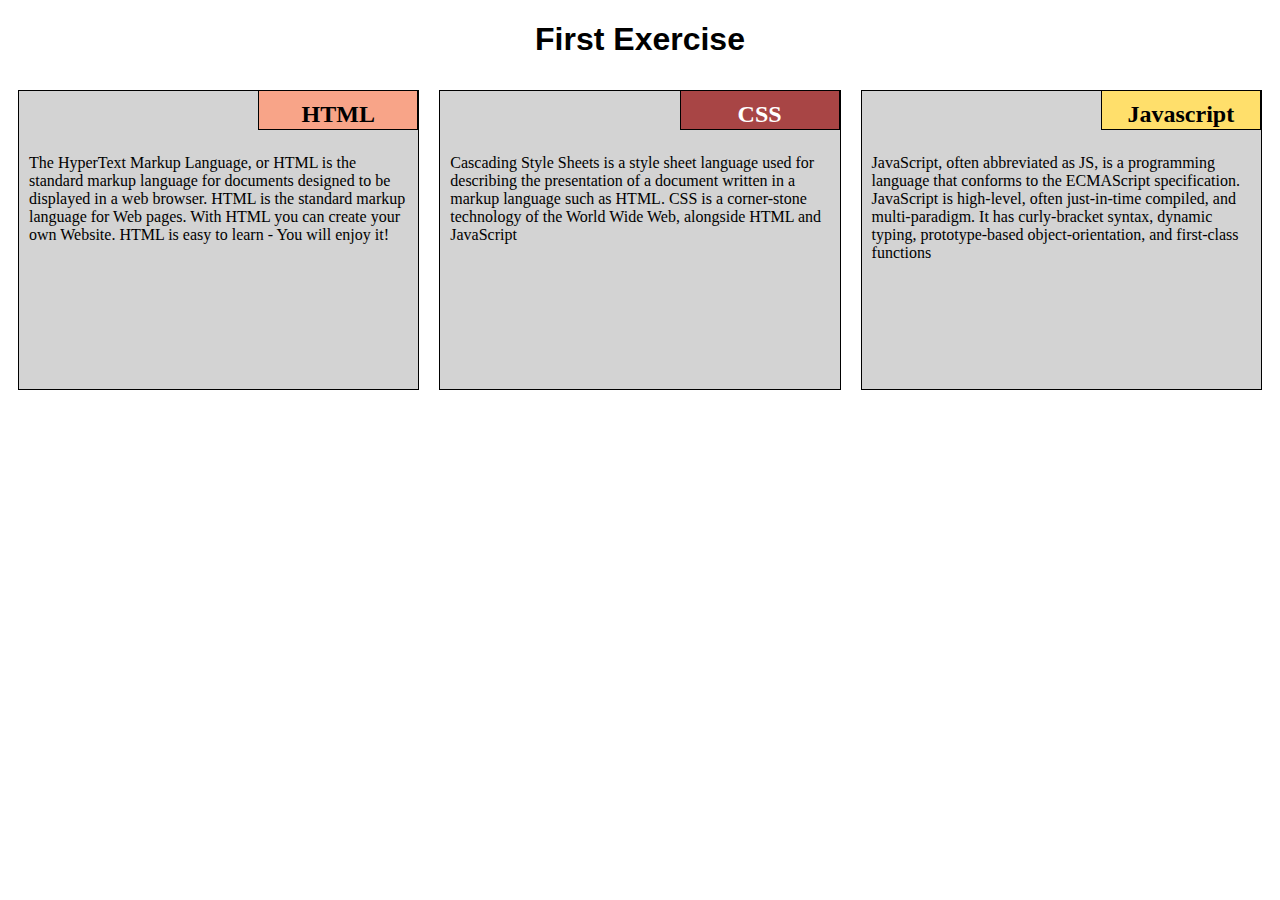
<file: module2-solution/index.html>
<!DOCTYPE html>
<html>
<head>
	<meta charset="UTF-8">
	<meta name="viewport" content="width=device-width, initial-scale=1">
	<title>Assignment Solution for Module 2</title>
	<link rel="stylesheet" href="css/styles.css">
</head>
<body>
<h1>First Exercise</h1>
<div class="row">
<div class="col-lg-4 col-md-6">
	<section>
		<p id="item1">HTML</p>
		<p class="normal-text">The HyperText Markup Language, or HTML is the standard markup language for documents designed to be displayed in a web browser. HTML is the standard markup language for Web pages. With HTML you can create your own Website. HTML is easy to learn - You will enjoy it!</p>
	</section>
</div>
<div class="col-lg-4 col-md-6">
	<section>
		<p id="item2">CSS</p>
		<p class="normal-text">Cascading Style Sheets is a style sheet language used for describing the presentation of a document written in a markup language such as HTML. CSS is a corner-stone technology of the World Wide Web, alongside HTML and JavaScript</p>
	</section>
</div>
<div class="col-lg-4 col-md-12">
	<section>
		<p id="item3">Javascript</p>
		<p class="normal-text">JavaScript, often abbreviated as JS, is a programming language that conforms to the ECMAScript specification. JavaScript is high-level, often just-in-time compiled, and multi-paradigm. It has curly-bracket syntax, dynamic typing, prototype-based object-orientation, and first-class functions</p>
	</section>	
</div>
</div>
</body>
</html>
</file>
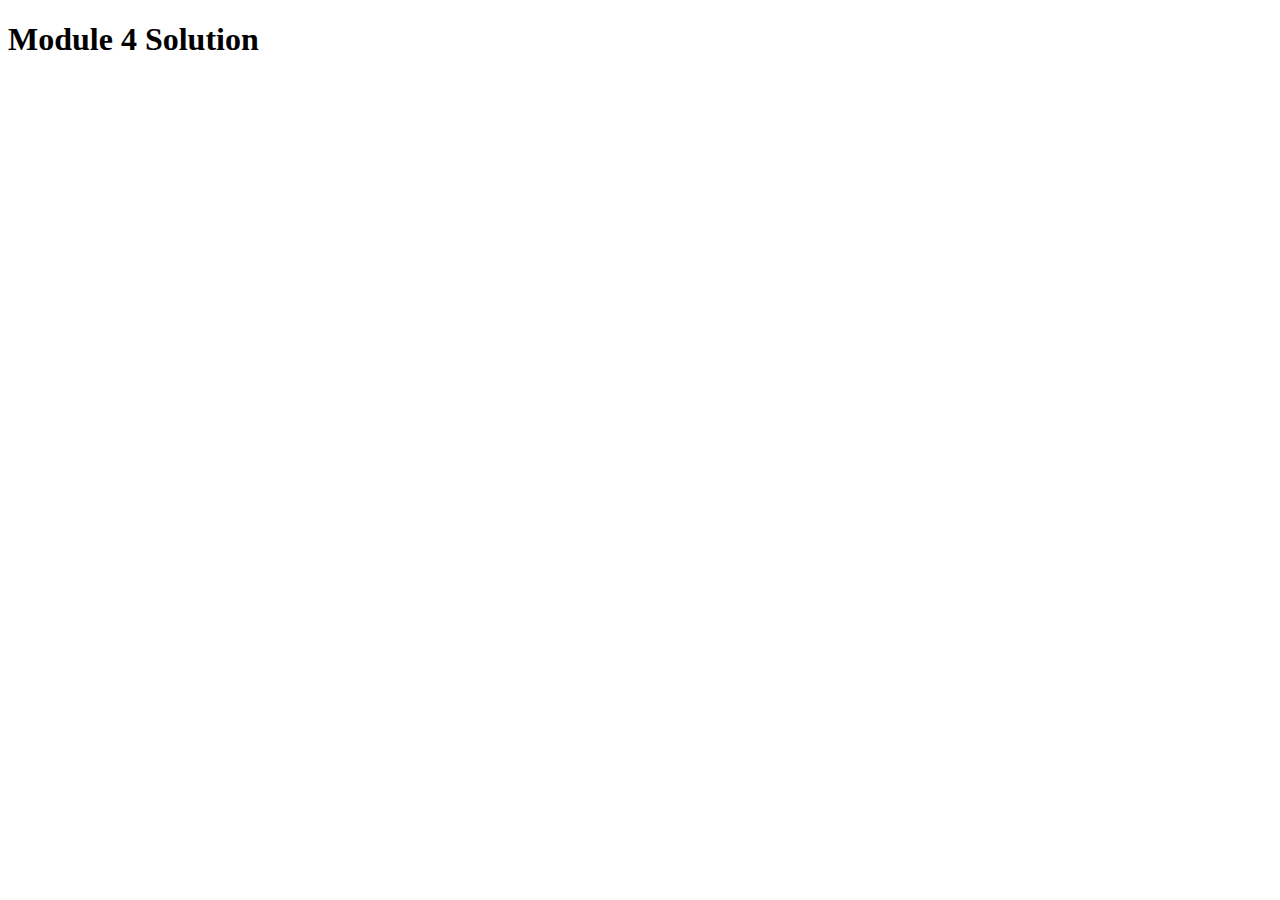
<file: module4-solution/index.html>
<!DOCTYPE html>
<html>
<head>
  <meta charset="utf-8">
  <title>Module 4 Solution</title>
  <script src="SpeakHello.js"></script>
  <script src="SpeakGoodBye.js"></script>
  <script src="script.js"></script>
 </head>
<body>
  <h1>Module 4 Solution</h1>
</body>
</html>
</file>
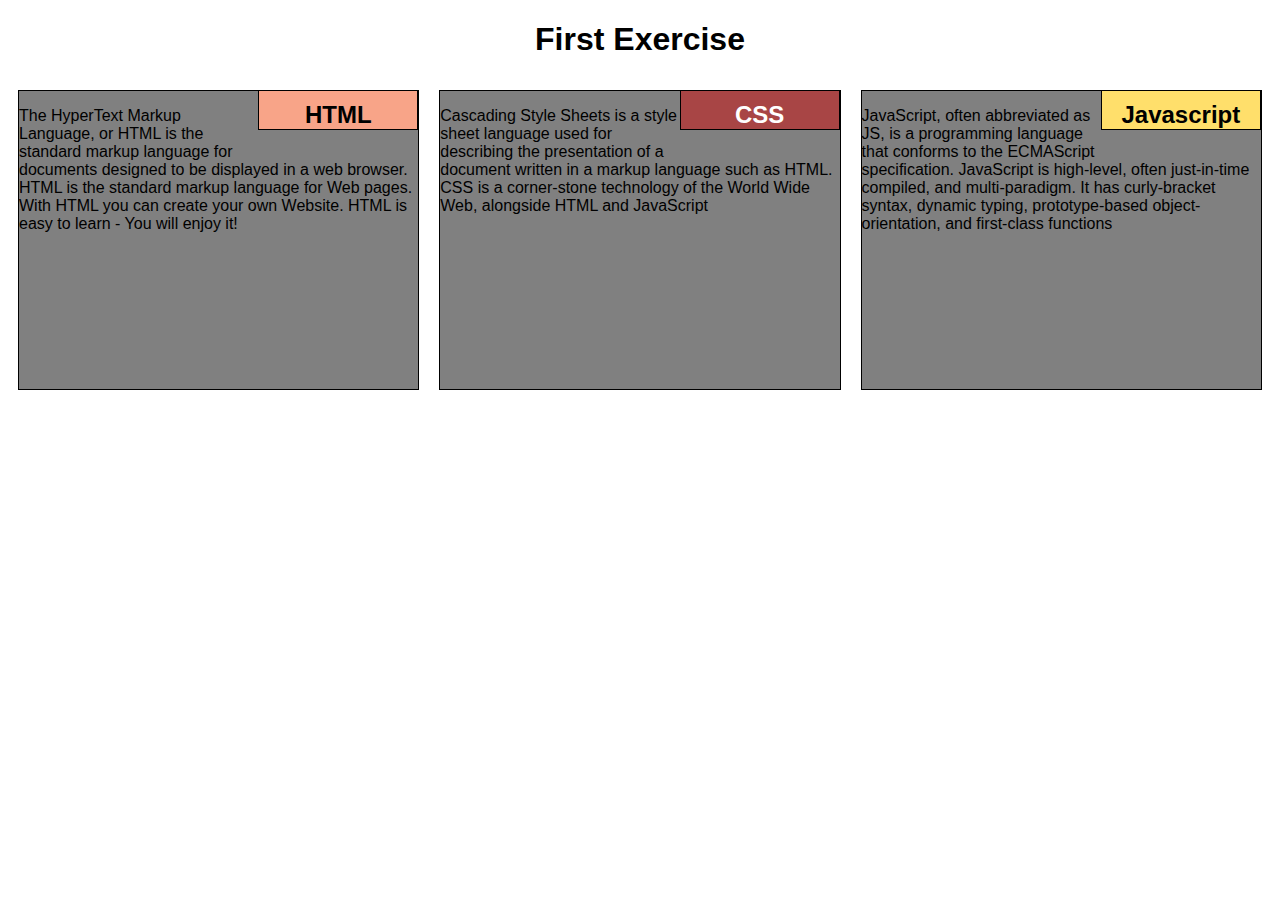
<file: site/index.html>
<!DOCTYPE html>
<html>
<head>
	<meta charset="UTF-8">
	<meta name="viewport" content="width=device-width, initial-scale=1">
	<title>Assignment Solution for Module 2</title>
	<link rel="stylesheet" href="css/styles.css">
</head>
<body>
<h1>First Exercise</h1>
<div class="row">
<div class="col-lg-4 col-md-6">
	<section>
		<p id="item1">HTML</p>
		<p>The HyperText Markup Language, or HTML is the standard markup language for documents designed to be displayed in a web browser. HTML is the standard markup language for Web pages. With HTML you can create your own Website. HTML is easy to learn - You will enjoy it!</p>
	</section>
</div>
<div class="col-lg-4 col-md-6">
	<section>
		<p id="item2">CSS</p>
		<p>Cascading Style Sheets is a style sheet language used for describing the presentation of a document written in a markup language such as HTML. CSS is a corner-stone technology of the World Wide Web, alongside HTML and JavaScript</p>
	</section>
</div>
<div class="col-lg-4 col-md-12">
	<section>
		<p id="item3">Javascript</p>
		<p>JavaScript, often abbreviated as JS, is a programming language that conforms to the ECMAScript specification. JavaScript is high-level, often just-in-time compiled, and multi-paradigm. It has curly-bracket syntax, dynamic typing, prototype-based object-orientation, and first-class functions</p>
	</section>	
</div>
</div>
</body>
</html>
</file>
<file: module2-solution/css/styles.css>
*
{
	box-sizing: border-box;
}
/* Styling for all selectors */
h1
{
	text-align: center;
	font-family: helvetica,arial,courier;
	font-weight: bold;
}
section
{
	height: 300px;
	margin: 10px 10px 10px 10px;
	border: 1px solid black;
	float: left;
	font-family: cursive, serif;
	background-color: #D3D3D3;
	font-weight: 100;
}
p
{
	clear: both;
	font-size: 16px;
	padding-left: 10px;
	padding-right: 10px;
}

/* Styling for all classes */

.row{
	width: 100%;
	align-content: center;
}

/*Styling for all indentifiers*/
#item1
{
	background-color: #F8A488;
	height: 40px;
	width: 160px;
	border: 1px solid black;
	float: right;
	margin-top: -1px;
	text-align: center;
	padding-top: 10px;
	font-weight: bold;
	font-size: 24px;
}
#item2
{
	background-color: #A84545;
	color: white;
	height: 40px;
	width: 160px;
	border: 1px solid black;
	float: right;
	margin-top: -1px;
	text-align: center;
	padding-top: 10px;
	font-weight: bold;
	font-size: 24px;
}
#item3
{
	background-color: #FFDF6B;
	height: 40px;
	width: 160px;
	border: 1px solid black;
	float: right;
	margin-top: -1px;
	text-align: center;
	padding-top: 10px;
	font-weight: bold;
	font-size: 24px;
}

/* media queries for responsive layout */
@media (min-width: 992px) {
.col-lg-1,.col-lg-2,.col-lg-3,.col-lg-4,.col-lg-5,.col-lg-6,.col-lg-7,.col-lg-8,.col-lg-9,.col-lg-10,.col-lg-11,.col-lg-12 {
float: left;
}

.col-lg-1 {
width: 8.33%;
}
.col-lg-2 {
width: 16.66%;
}
.col-lg-3 {
width: 25%;
}
.col-lg-4 {
width: 33.33%;
}
.col-lg-5 {
width: 41.66%;
}
.col-lg-6 {
width: 50%;
}
.col-lg-7 {
width: 58.33%;
}
.col-lg-8 {
width: 66.66%;
}
.col-lg-9 {
width: 74.99%;
}
.col-lg-10 {
width: 83.33%;
}
.col-lg-11 {
width: 91.66%;
}
.col-lg-12 {
width: 100%;
}
}

@media (min-width: 768px) and (max-width: 991px) {
.col-md-1,.col-md-2,.col-md-3,.col-md-4,.col-md-5,.col-md-6,.col-md-7,.col-md-8,.col-md-9,.col-md-10,.col-md-11,.col-md-12 {
float: left;
}

.col-md-1 {
width: 8.33%;
}
.col-md-2 {
width: 16.66%;
}
.col-md-3 {
width: 25%;
}
.col-md-4 {
width: 33.33%;
}
.col-md-5 {
width: 41.66%;
}
.col-md-6 {
width: 50%;
}
.col-md-7 {
width: 58.33%;
}
.col-md-8 {
width: 66.66%;
}
.col-md-9 {
width: 74.99%;
}
.col-md-10 {
width: 83.33%;
}
.col-md-11 {
width: 91.66%;
}
.col-md-12 {
width: 100%;
}
}
</file>
<file: site/css/styles.css>
*
{
	box-sizing: border-box;
}
/* Styling for all selectors */
h1
{
	text-align: center;
	font-family: helvetica,arial,courier;
	font-weight: bold;
}
.normal-text
{
	clear: both;
	font-size: 16px;
	padding-left: 10px;
	padding-right: 10px;
}
/* Styling for all classes */
section
{
	height: 300px;
	margin: 10px 10px 10px 10px;
	border: 1px solid black;
	float: left;
	font-family: sans-serif, serif;
	background-color: grey;
	font-weight: 100;
	position: relative;
}
.row{
	width: 100%;
	align-content: center;
	position: relative;
}
/*Styling for all indentifiers*/
#item1
{
	background-color: #F8A488;
	height: 40px;
	width: 160px;
	border: 1px solid black;
	float: right;
	margin-top: -1px;
	text-align: center;
	padding-top: 10px;
	font-weight: bold;
	font-size: 24px;
}
#item2
{
	background-color: #A84545;
	color: white;
	height: 40px;
	width: 160px;
	border: 1px solid black;
	float: right;
	margin-top: -1px;
	text-align: center;
	padding-top: 10px;
	font-weight: bold;
	font-size: 24px;
}
#item3
{
	background-color: #FFDF6B;
	height: 40px;
	width: 160px;
	border: 1px solid black;
	float: right;
	margin-top: -1px;
	text-align: center;
	padding-top: 10px;
	font-weight: bold;
	font-size: 24px;
}
/* media queries for responsive layout */
@media (min-width: 992px) {
.col-lg-1,.col-lg-2,.col-lg-3,.col-lg-4,.col-lg-5,.col-lg-6,.col-lg-7,.col-lg-8,.col-lg-9,.col-lg-10,.col-lg-11,.col-lg-12 {
float: left;
}

.col-lg-1 {
width: 8.33%;
}
.col-lg-2 {
width: 16.66%;
}
.col-lg-3 {
width: 25%;
}
.col-lg-4 {
width: 33.33%;
}
.col-lg-5 {
width: 41.66%;
}
.col-lg-6 {
width: 50%;
}
.col-lg-7 {
width: 58.33%;
}
.col-lg-8 {
width: 66.66%;
}
.col-lg-9 {
width: 74.99%;
}
.col-lg-10 {
width: 83.33%;
}
.col-lg-11 {
width: 91.66%;
}
.col-lg-12 {
width: 100%;
}
}

@media (min-width: 768px) and (max-width: 991px) {
.col-md-1,.col-md-2,.col-md-3,.col-md-4,.col-md-5,.col-md-6,.col-md-7,.col-md-8,.col-md-9,.col-md-10,.col-md-11,.col-md-12 {
float: left;
}

.col-md-1 {
width: 8.33%;
}
.col-md-2 {
width: 16.66%;
}
.col-md-3 {
width: 25%;
}
.col-md-4 {
width: 33.33%;
}
.col-md-5 {
width: 41.66%;
}
.col-md-6 {
width: 50%;
}
.col-md-7 {
width: 58.33%;
}
.col-md-8 {
width: 66.66%;
}
.col-md-9 {
width: 74.99%;
}
.col-md-10 {
width: 83.33%;
}
.col-md-11 {
width: 91.66%;
}
.col-md-12 {
width: 100%;
}
}
</file>
